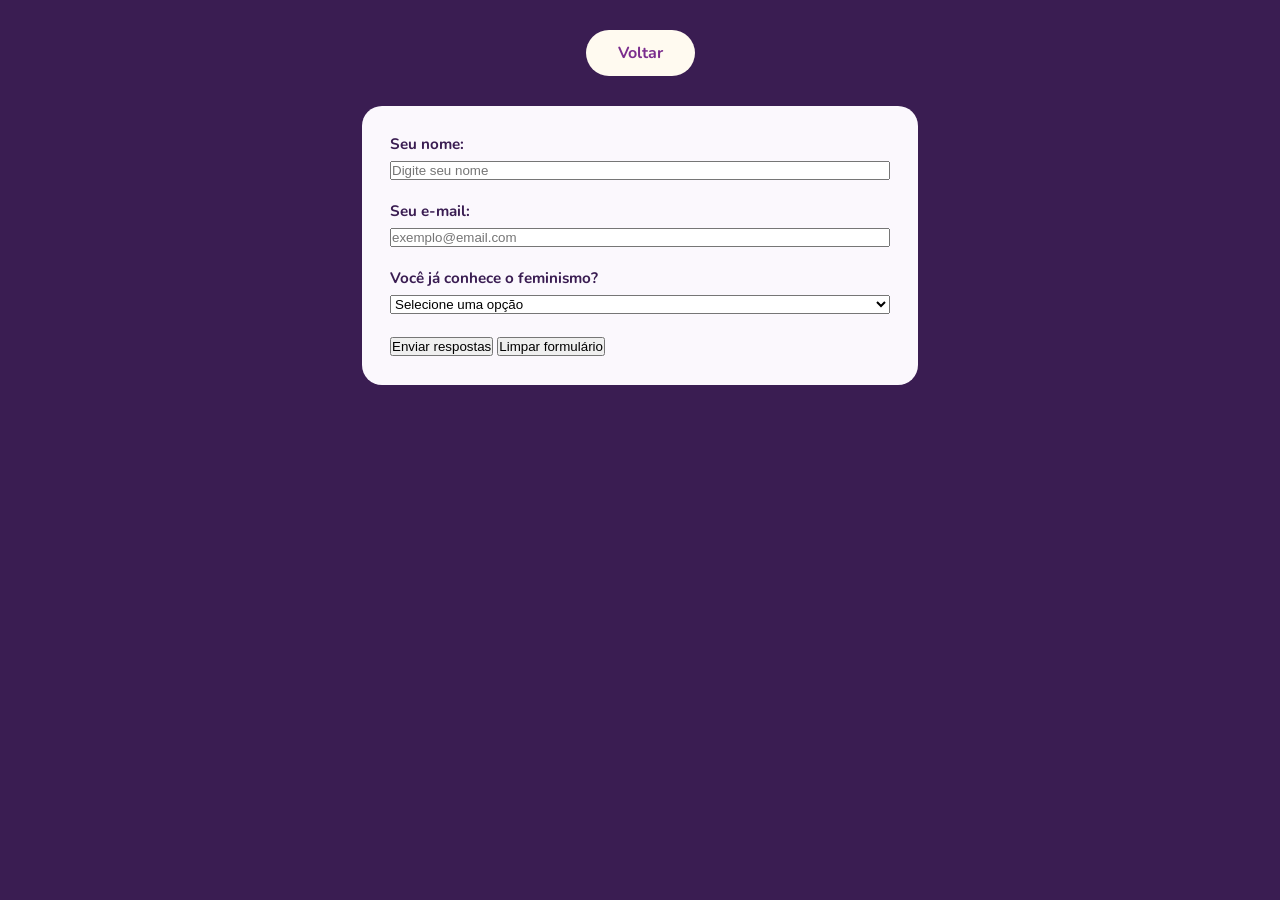
<file: Projeto_Feminista/login.html>
<!DOCTYPE html>
<html lang="pt-br">
<head>
    <meta charset="UTF-8">
    <meta name="viewport" content="width=device-width, initial-scale=1.0">
    <title>Login Feminismo</title>
    <link rel="preconnect" href="https://fonts.googleapis.com">
    <link rel="preconnect" href="https://fonts.gstatic.com" crossorigin>
    <link href="https://fonts.googleapis.com/css2?family=Nunito:wght@400;600;700&family=Playfair+Display:wght@600;700&display=swap" rel="stylesheet">
    <link rel="stylesheet" href="style.css">

</head>
<body class="pagina-login">
    <div class="conteiner login">
        <div>
            <a href="./index.html" class="botao-claro">Voltar</a>
        </div>

        <form id="formulario">
            <div class="campo">
                    <label for="nome">Seu nome:</label>
                    <input
                        type="text"
                        id="nome"
                        name="nome"
                        placeholder="Digite seu nome"
                        required
                        minlength="2">
                </div>

                <div class="campo">
                    <label for="email">Seu e-mail:</label>
                    <input
                        type="email"
                        id="email"
                        name="email"
                        placeholder="exemplo@email.com"
                        required>
                </div>

                <div class="campo">
                    <label for="nivel">Você já conhece o feminismo?</label>
                    <select id="nivel" name="nivel" required>
                        <option value="">Selecione uma opção</option>
                        <option value="nenhum">Ainda não conheço</option>
                        <option value="basico">Conheço alguns conceitos</option>
                        <option value="intermediario">Tenho conhecimento intermediário</option>
                        <option value="avancado">Tenho conhecimento avançado</option>
                    </select>
                </div>

                <div class="botoes">
                    <button type="submit" class="botao">Enviar respostas</button>
                    <button type="reset" class="botao botao-secundario">Limpar formulário</button>
                </div>
        </form>
    </div>
    <script src="script-login.js" defer></script>
</body>
</html>
</file>
<file: Projeto_Feminista/style.css>
* {
    margin: 0;
    padding: 0;

    scroll-behavior: smooth
}

:root {
    --principal: #7B2D8E;
    --secundaria: #F2B705;
    --terciaria: #3A1D52;
    --fundo: #fbf8fd;
    --fonte: #fffaf0;

}

body {
    background-color: var(--fundo);
    font-family: 'Nunito', Arial, sans-serif;
}

h1, h2 {
    font-family: 'Playfair Display', Georgia, serif;
}

abbr {
    text-decoration: none;
    border-bottom: none;
}

.container {
    width: 88%;
    max-width: 1120px;
    margin: 0 auto;
}


/* - Header - */
header {
    background-color: var(--terciaria);
    color: var(--fonte);
    border-bottom: 8px solid var(--secundaria);
}

.header-container {
    display: flex;
    justify-content: space-between;
    align-items: center;
    padding-top: 19px;
    padding-bottom: 19px;

}

nav ul {
    display: flex;
    align-items: center;
    justify-content: center;
    flex-wrap: wrap;
    gap: 12px 24px;
    list-style: none;
}

nav a {
    color: var(--fonte);
    font-weight: 700;
    text-decoration: none;
}

nav a:hover {
    text-decoration: underline 2px;
}

/* - Historia - */
.container-historia {
    margin-top: 30px;
}

.container-historia .paragrafo-historia {
    width: 70ch;
    margin: 10px 0px;
    padding: 7px 0px;
    border-top: 3px solid var(--secundaria);
    border-bottom: 3px solid var(--secundaria);
}

.container-historia article {
    width: 100%;
    max-width: 280px;

    margin: 0 auto;
    margin-top: 50px;
    margin-bottom: 50px;

    background-color: var(--principal);
    border-radius: 16px;
    
    padding: 48px;
    
    box-shadow: 0px 4px 12px rgba(0, 0, 0, 0.2);
}

.container-historia article img {
    width: 100%;
    height: auto;
    border-radius: 8px;
    display: block;
    margin: 0 auto;
}

.container-historia .paragrafo-imagem {
    display: flex;
    justify-content: center;
    margin: 20px auto;
    color: var(--fonte);
    font-weight: 600;
    font-size: large;
}

.container-historia .botao-claro {
    display: block;
    margin: 0 auto;

    width: fit-content;

    background-color: var(--fonte);
    color: var(--principal);

    padding: 12px 32px;
    border-radius: 24px;

    text-decoration: none;
    font-weight: 700;
    text-align: center;

    transition: transform 0.3s ease;
}

.container-historia .botao-claro:hover {
    transform: scale(1.15);
}

.container-porque .paragrafos{
    width: 70ch;
    margin: 10px 0px;
    padding: 7px 0px;
    margin-bottom: 30px;
    border-top: 3px solid var(--secundaria);
    border-bottom: 3px solid var(--secundaria);
}

.container-direitos {
    padding: 30px;
    padding-bottom: 30px;
}

.tabela {
    width: 100%;
    overflow-x: auto;
    margin-top: 25px;
    border-radius: 10px;
    border: 1px solid var(--principal);
}

table {
    width: 100%;
    min-width: 600px;
    border-collapse: separate; 
    border-spacing: 0;
    background-color: var(--fundo);
}

th, td {
    padding: 15px 16px;
    text-align: left;
    vertical-align: middle;

    border-bottom: 1px solid var(--principal);
    border-right: 1px solid var(--principal);
}

th {
    background-color: var(--principal);
    color: var(--fonte);
    font-size: 0.94rem;
}

td {
    font-size: 0.94rem;
}

tbody tr:nth-child(even) {
    background-color: #7b2d8e26;
}

th:last-child, td:last-child {
    border-right: none;
}

tbody tr:last-child td {
    border-bottom: none;
}

.container-video .video{
    display: flex;
    justify-content: center;
    margin: 15px 0;
}

#direitos, #figuras {
    background-color: #efe3f6;
    overflow: hidden;
}

.footer-container {
    background-color: var(--terciaria); 
    padding: 20px 0;
    border-top: 6px solid var(--secundaria);
    color: var(--fonte);
}

.footer-content {
    display: flex;
    justify-content: space-between;
    align-items: center;
}

.footer-content ion-icon {
    font-size: 48px;
}

.footer-content a {
    text-decoration: none;
    display: flex;
    color: var(--fonte);
}


/*-- login --*/

.pagina-login {
    background-color: var(--terciaria);
}

.pagina-login .botao-claro {
    display: block;
    margin: 30px auto;

    width: fit-content;

    background-color: var(--fonte);
    color: var(--principal);

    padding: 12px 32px;
    border-radius: 24px;

    text-decoration: none;
    font-weight: 700;
    text-align: center;

    transition: transform 0.3s ease;
}

.pagina-login .botao-claro:hover {
    transform: scale(1.15);
}

#formulario {
    max-width: 500px;
    padding: 28px;
    border-radius: 20px;
    background-color: var(--fundo);
    margin: auto;
}

.campo {
    display: flex;
    flex-direction: column;
    gap: 7px;
    margin-bottom: 21px;
}

.campo label {
    color: var(--terciaria);
    font-size: 0.95rem;
    font-weight: 700;
}
</file>
